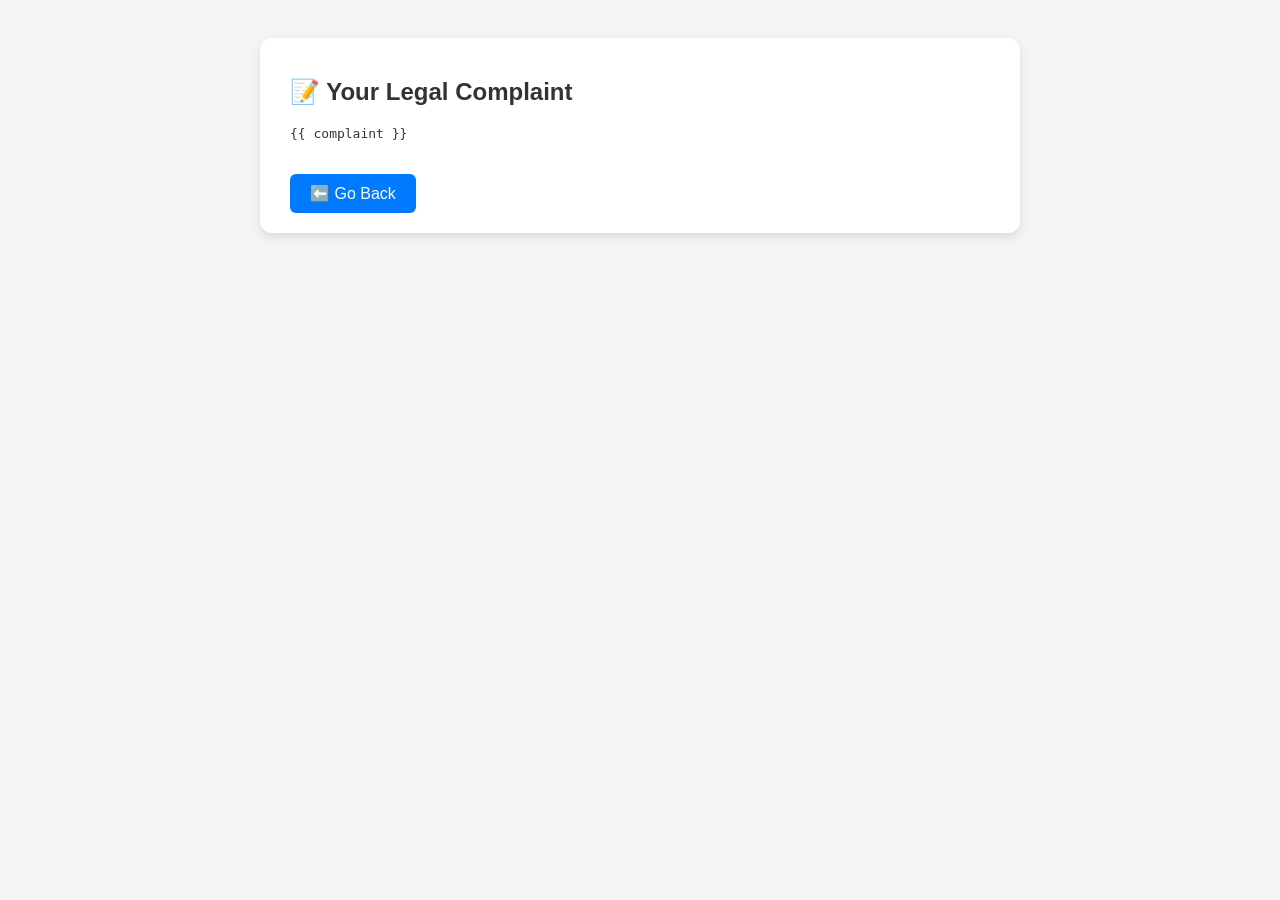
<file: templates/result.html>
<!DOCTYPE html>
<html>
<head>
    <title>Generated Complaint</title>
    <style>
        body {
            font-family: 'Segoe UI', sans-serif;
            padding: 30px;
            background-color: #f4f4f4;
            color: #333;
        }
        .container {
            background-color: white;
            border-radius: 12px;
            padding: 20px 30px;
            box-shadow: 0 4px 10px rgba(0,0,0,0.1);
            max-width: 700px;
            margin: auto;
        }
        .btn {
            display: inline-block;
            margin-top: 20px;
            padding: 10px 20px;
            background-color: #007bff;
            color: white;
            border-radius: 6px;
            text-decoration: none;
        }
    </style>
</head>
<body>
    <div class="container">
        <h2>📝 Your Legal Complaint</h2>
        <pre style="white-space: pre-wrap;">{{ complaint }}</pre>
        <a class="btn" href="/">⬅️ Go Back</a>
    </div>
</body>
</html>
</file>
